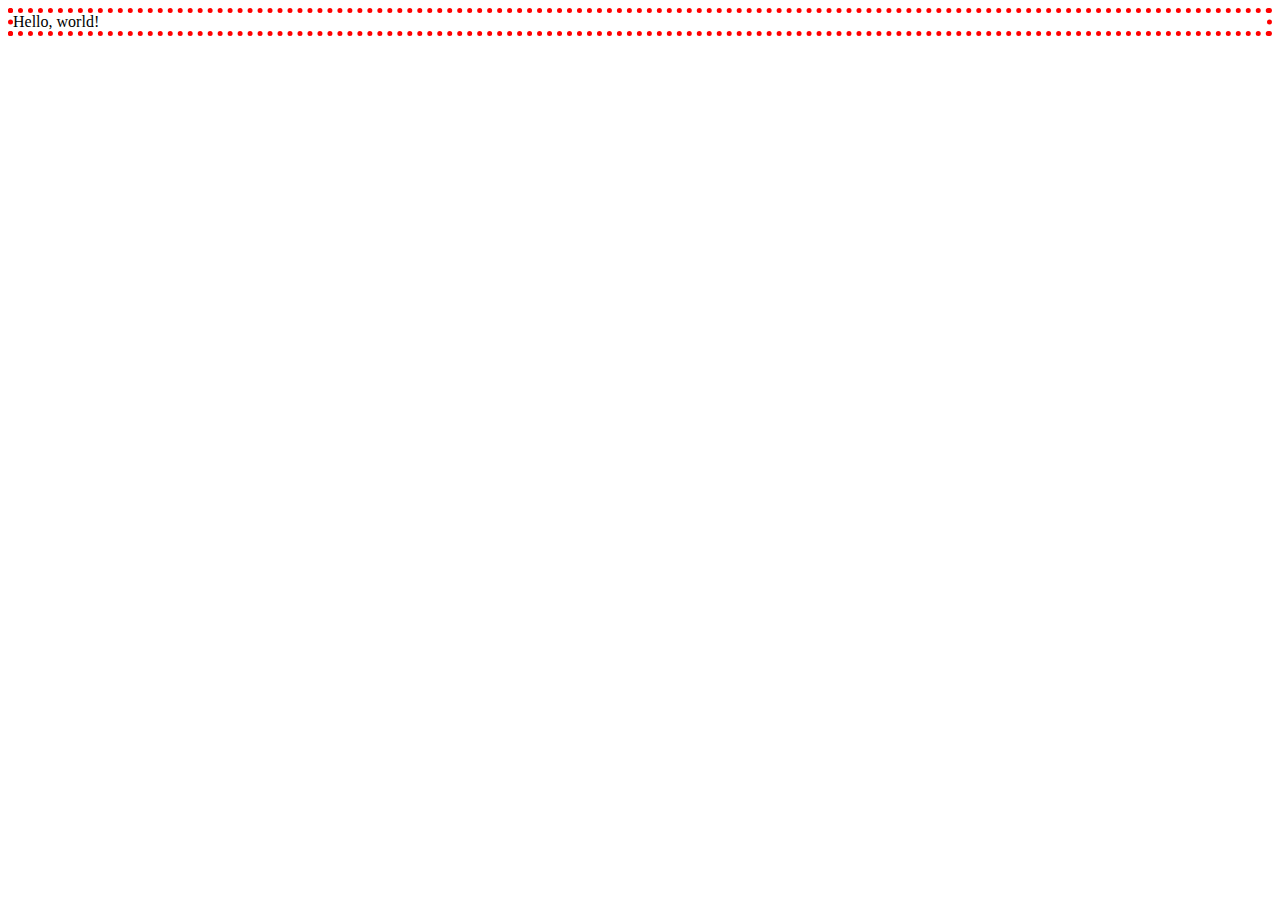
<file: src0/border.html>
<!DOCTYPE html>
<html>
    <head>
        <title>My Web Page!</title>
            <style>
                div {
                    border: 5px dotted red;
                }
            </style>
    </head>
    <body>
        <div>
            Hello, world!
        </div>
    </body>
</html>
</file>
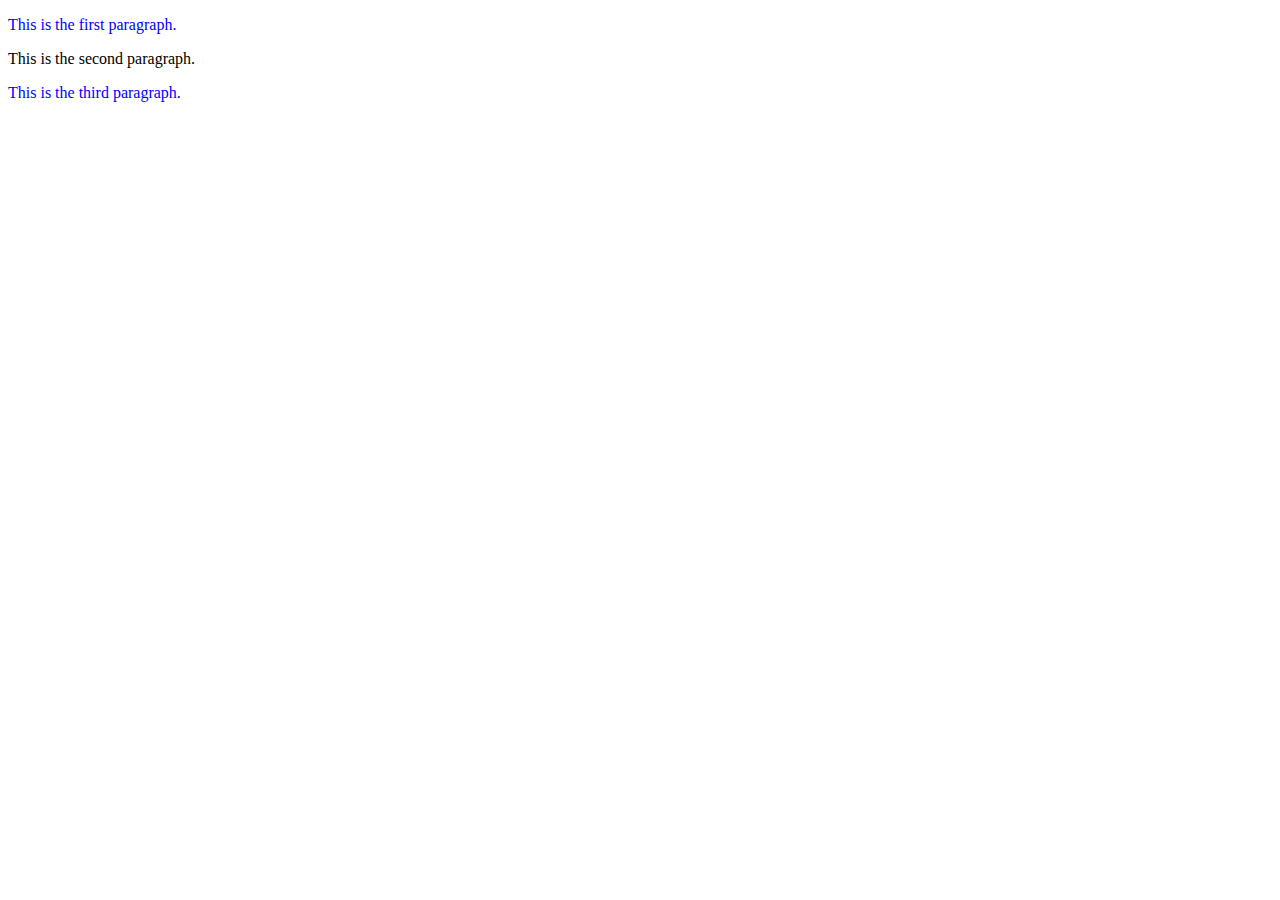
<file: src0/class.html>
<!DOCTYPE html>
<html>
    <head>
        <title>My Web Page!</title>
        <style>
            .foo {
                color: blue;
            }
        </style>
    </head>
    <body>
        <p class="foo">This is the first paragraph.</p>
        <p>This is the second paragraph.</p>
        <p class="foo">This is the third paragraph.</p>
    </body>
</html>
</file>
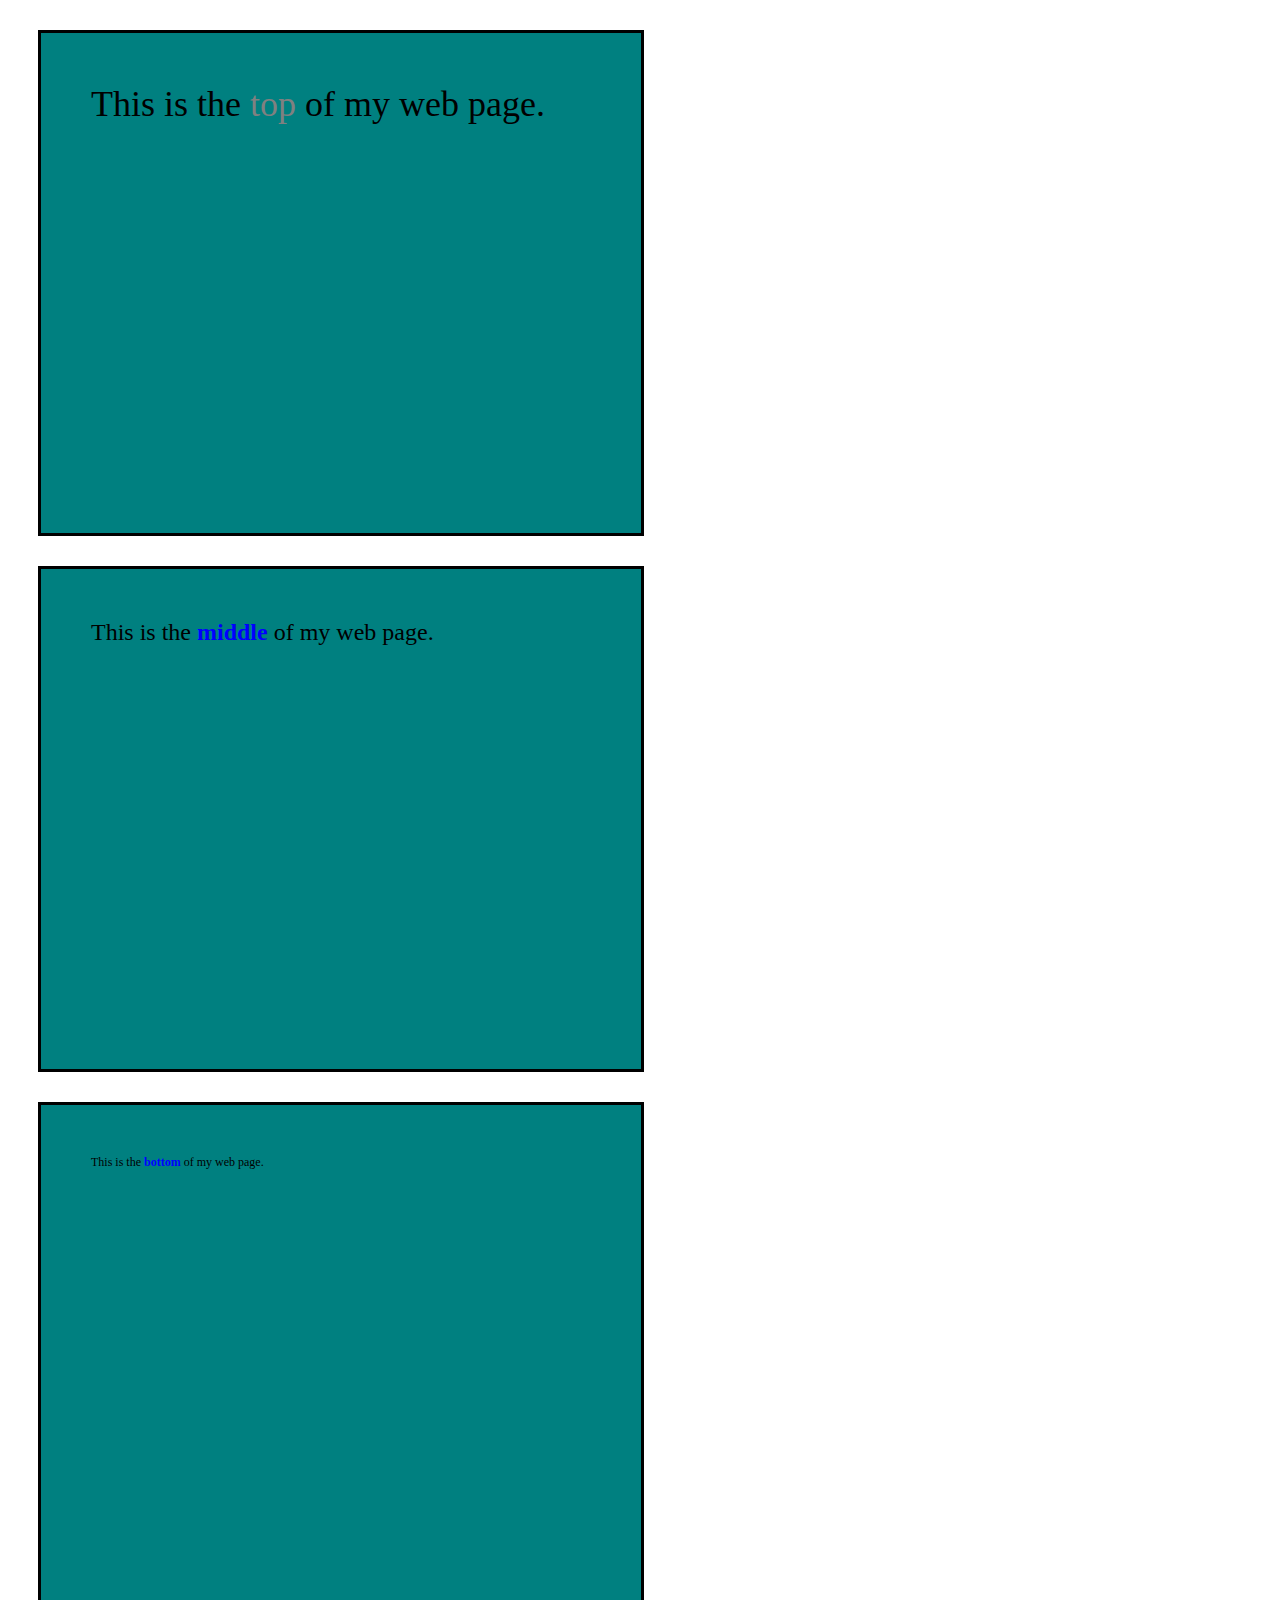
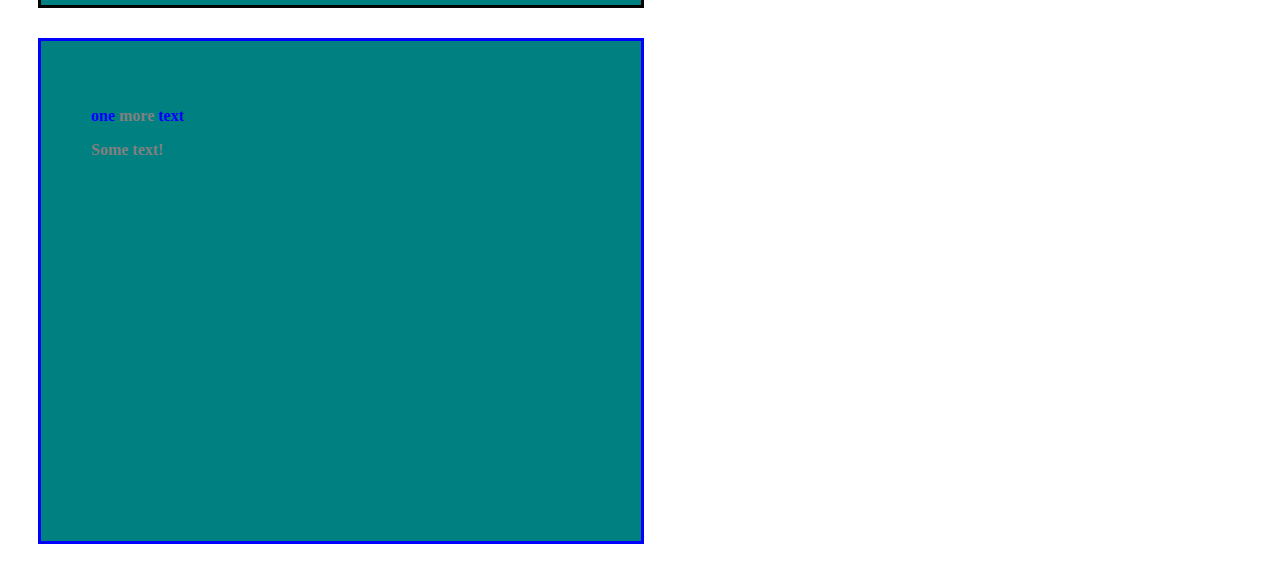
<file: src0/div_span.html>
<!DOCTYPE html>
<html>
    <head>
        <title>My Web Page!</title>
        <link rel="stylesheet" href="styles.css">
    </head>
    <body>
        <div id="Oleh">
            This is the <span class="test">top</span> of my web page.
        </div>
        <div id="Dima">
            This is the <span class="name">middle</span> of my web page.
        </div>
        <div id="bottom">
            This is the <span class="name">bottom</span> of my web page.
        </div>
        <div class="name">
          <p>one <span class=test>more</span> text</p>
          <span class="test">Some text!</span>
        </div>
    </body>
</html>
</file>
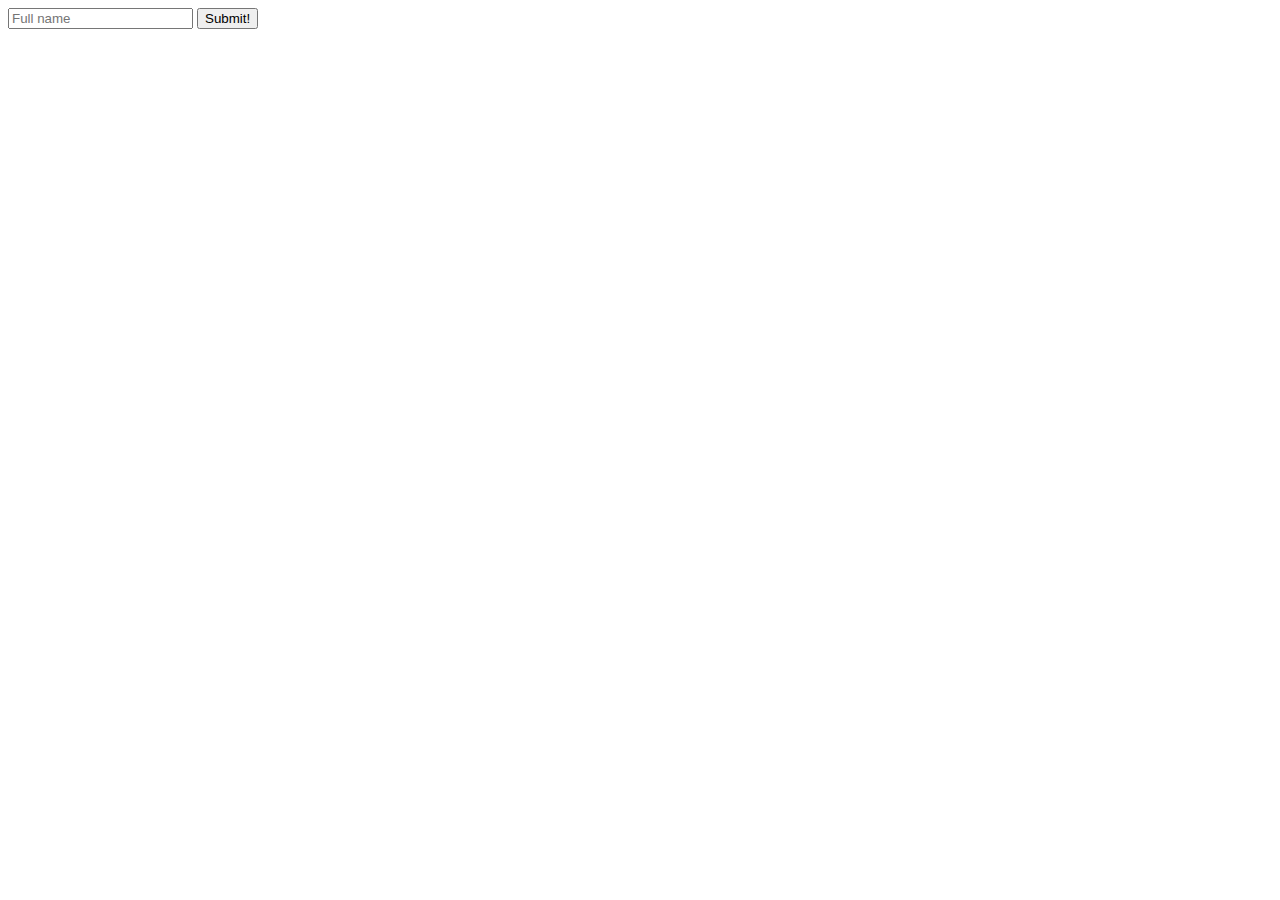
<file: src0/form.html>
<!DOCTYPE html>
<html>
    <head>
        <title>My Web Page!</title>
    </head>
    <body>
        <form>
            <input type="text" placeholder="Full name" name="name">
            <button>Submit!</button>
        </form>
    </body>
</html>
</file>
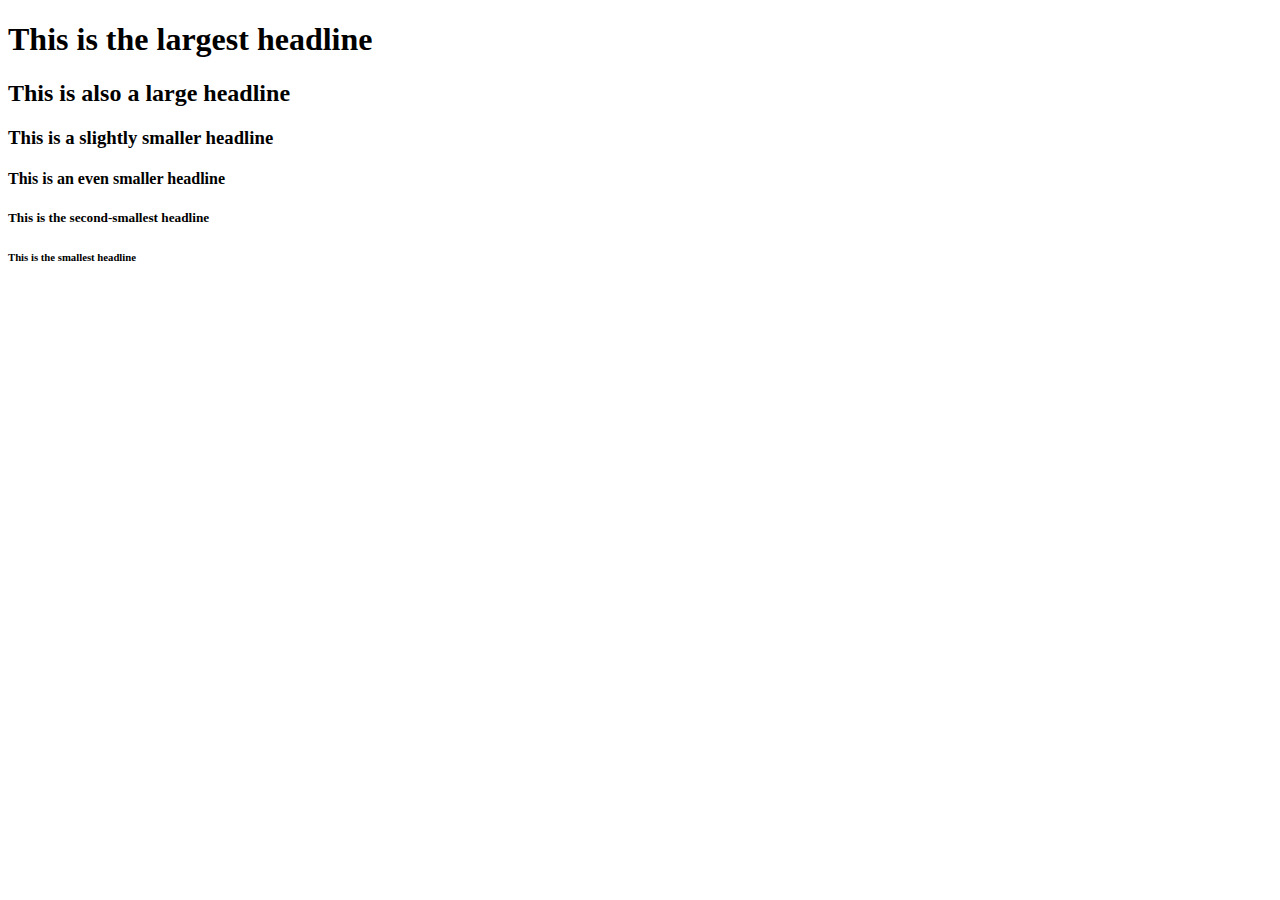
<file: src0/headings.html>
<!DOCTYPE html>
<html>
    <head>
        <title>My Web Page!</title>
    </head>
    <body>
        <h1>This is the largest headline</h1>
        <h2>This is also a large headline</h2>
        <h3>This is a slightly smaller headline</h3>
        <h4>This is an even smaller headline</h4>
        <h5>This is the second-smallest headline</h5>
        <h6>This is the smallest headline</h6>
    </body>
</html>
</file>
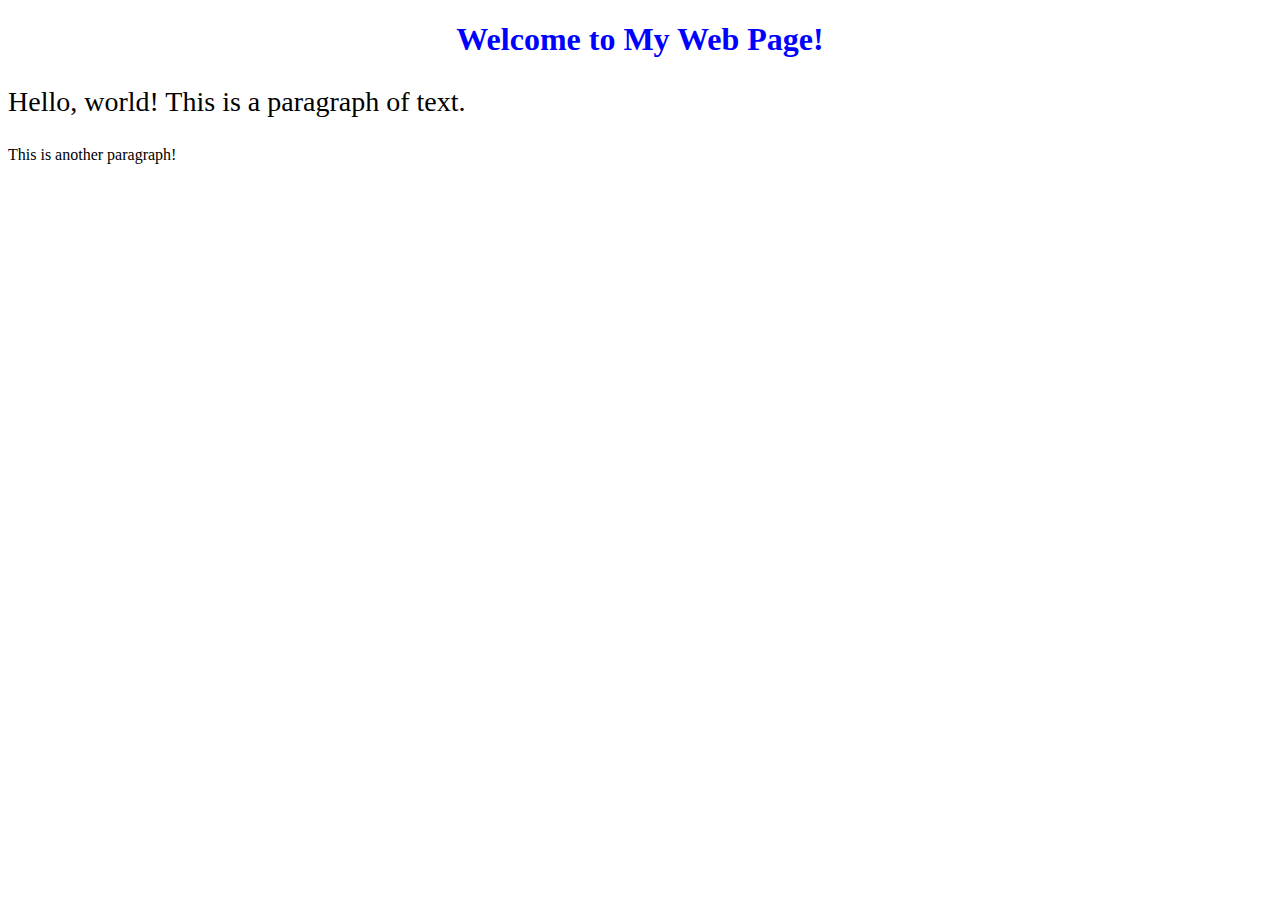
<file: src0/id.html>
<!DOCTYPE html>
<html>
    <head>
        <title>My Web Page!</title>
        <style>
            h1 {
                color: blue;
                text-align: center;
            }

            #hello {
                font-size: 28px;
            }
        </style>
    </head>
    <body>
        <h1>Welcome to My Web Page!</h1>
        <p id="hello">Hello, world! This is a paragraph of text.</p>
        <p>This is another paragraph!</p>
    </body>
</html>
</file>
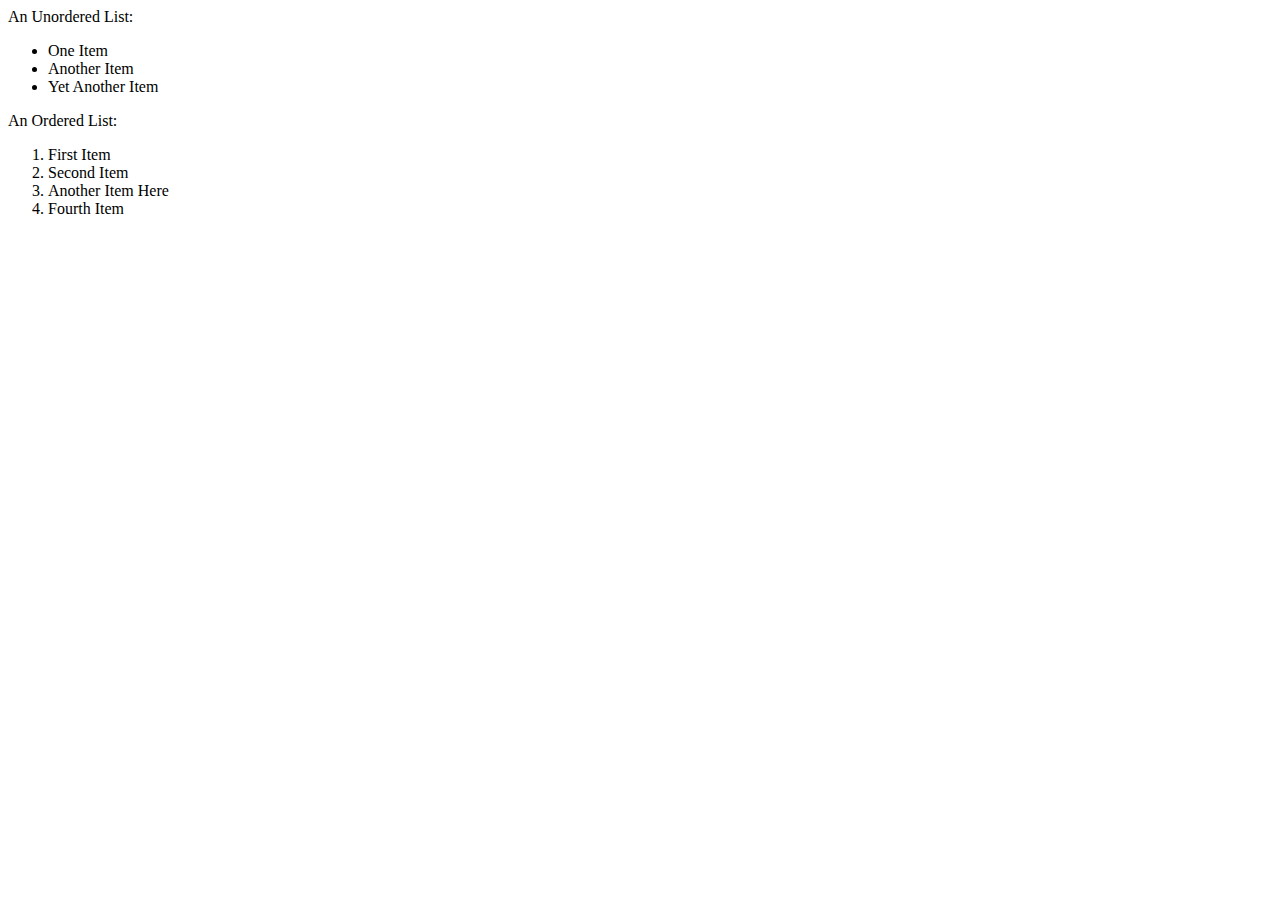
<file: src0/lists.html>
<!DOCTYPE html>
<html>
    <head>
        <title>My Web Page!</title>
    </head>
    <body>
        An Unordered List:
        <ul>
            <li>One Item</li>
            <li>Another Item</li>
            <li>Yet Another Item</li>
        </ul>
        An Ordered List:
        <ol>
            <li>First Item</li>
            <li>Second Item</li>
            <li>Another Item Here</li>
            <li>Fourth Item</li>
        </ol>
    </body>
</html>
</file>
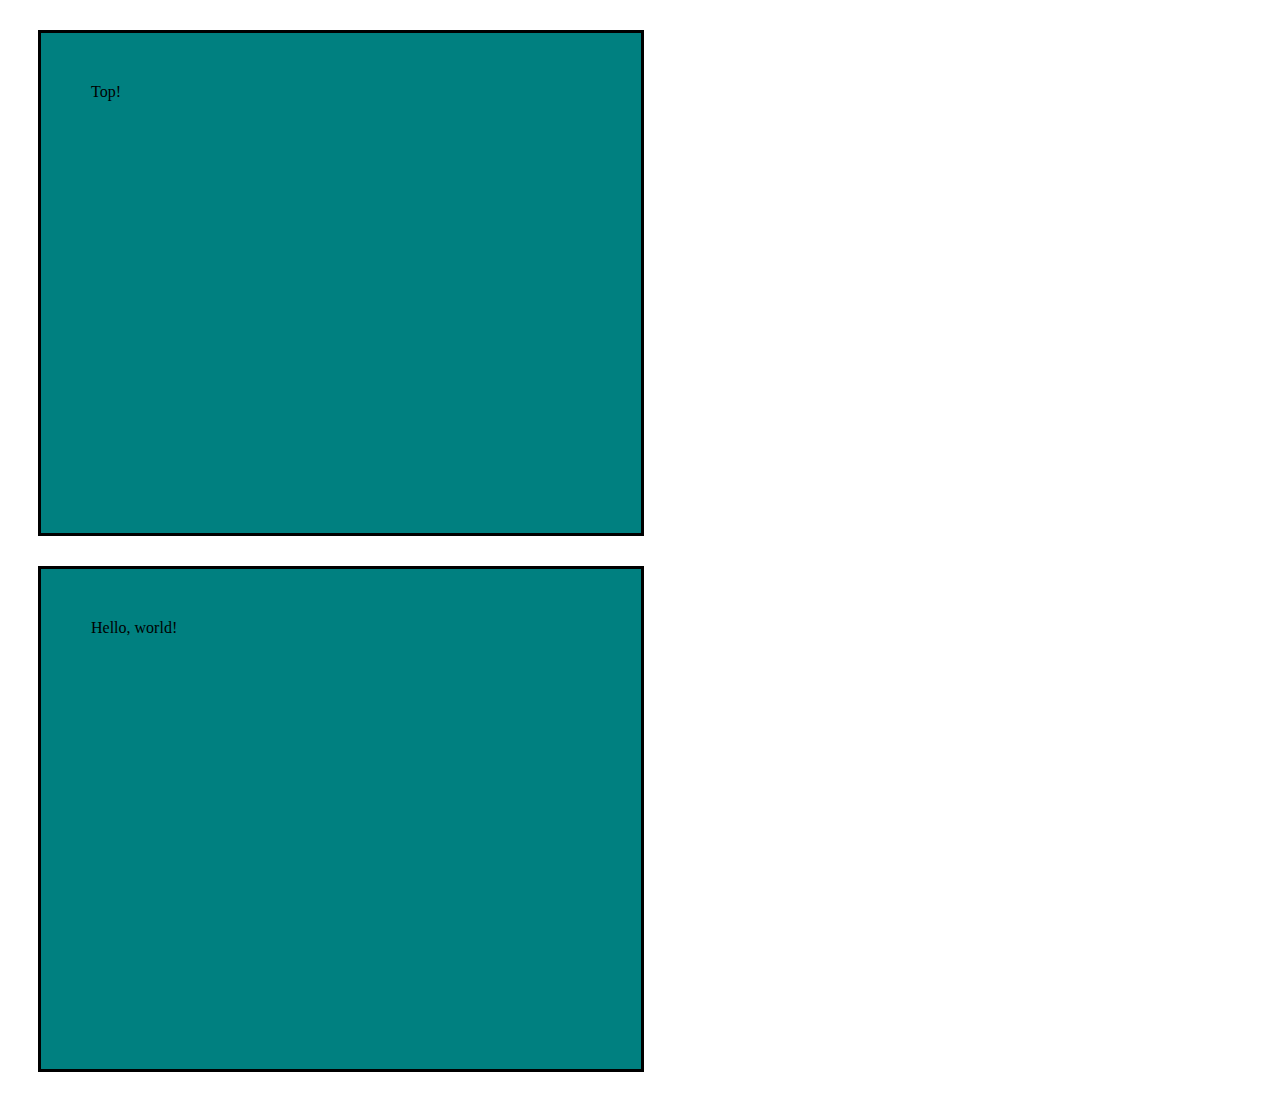
<file: src0/size.html>
<!DOCTYPE html>
<html>
    <head>
        <title>My Web Page!</title>
        <link rel="stylesheet" href="styles.css">
    </head>
    <body>
        <div>
            Top!
        </div>
        <div>
            Hello, world!
        </div>
    </body>
</html>
</file>
<file: src0/styles.css>
h1 {
    color: green;
    text-align: center;
}

p {
    color: blue;
    text-align: left;
}

div {
    background-color: teal;
    width: 500px;
    height: 400px;
    margin: 30px;
    padding: 50px;
    border: 3px solid;
            }
            #Oleh {
                font-size: 36px;
            }

            #Dima {
                font-size: 24px;
            }

            #bottom {
                font-size: 12px;
            }

            .name {
                font-weight: bold;
                color: blue;
            }

            .test {
                color: grey;
            }
</file>
